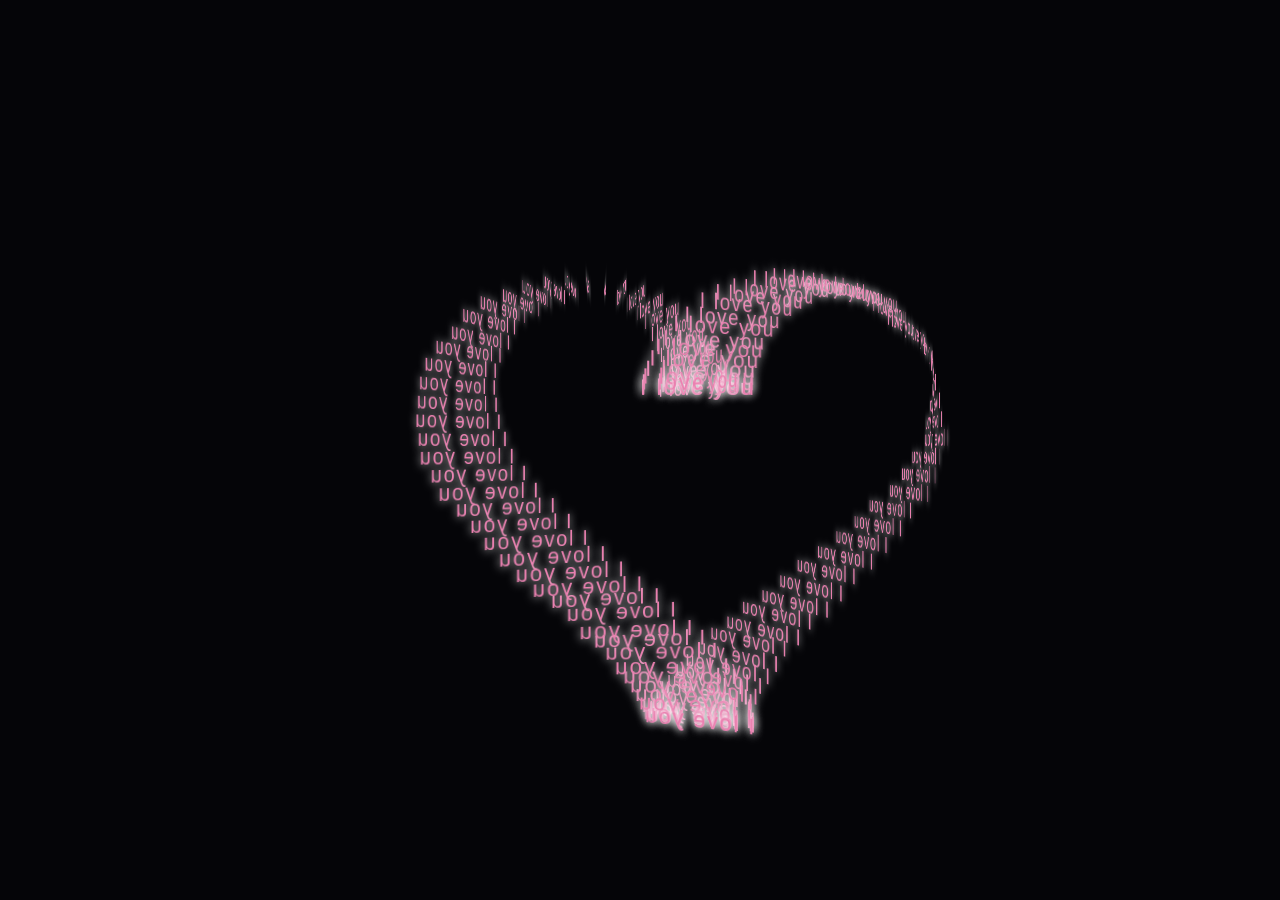
<file: index.html>
<!DOCTYPE html>
<html lang="hi">
<head>
    <meta charset="UTF-8">
    <meta name="viewport" content="width=device-width, initial-scale=1.0">
    <title>Love Heart Animation</title>
    <style>
        /* यहाँ CSS कोड है */
        * {
            margin: 0;
            padding: 0;
            box-sizing: border-box;
        }

        body {
            background-color: #050508;
            height: 100vh;
            display: flex;
            justify-content: center;
            align-items: center;
            overflow: hidden;
            font-family: Arial, sans-serif;
        }

        #ui {
            position: relative;
            width: 0;
            height: 0;
            transform-style: preserve-3d;
            perspective: 1000px;
            animation: rotateScene 12s infinite linear;
        }

        /* इमेज वाला मुख्य CSS क्लास */
        #ui .love_word {
            position: absolute;
            top: 0;
            left: 0;
            color: #ea80b0;
            font-size: 1.4rem;
            text-shadow: 0 0 10px #fff;
            letter-spacing: 2px;
            white-space: nowrap;
            display: inline-block;
            animation: pulse 2s infinite ease-in-out;
        }

        /* 3D रोटेशन एनीमेशन */
        @keyframes rotateScene {
            0% { transform: rotateY(0deg) rotateX(10deg); }
            100% { transform: rotateY(360deg) rotateX(10deg); }
        }

        @keyframes pulse {
            0%, 100% { transform: scale(1) translateY(-100%) rotateZ(-30deg); opacity: 0.8; }
            50% { transform: scale(1.1) translateY(-100%) rotateZ(-30deg); opacity: 1; text-shadow: 0 0 20px #ea80b0; }
        }
    </style>
</head>
<body>

    <!-- एनीमेशन कंटेनर -->
    <div id="ui"></div>

    <!-- JavaScript: जो गणितीय (Mathematical) फार्मूला लगाकर टेक्स्ट से दिल का शेप बनाएगा -->
    <script>
        const ui = document.getElementById('ui');
        const totalWords = 100; // स्क्रीन पर दिखने वाले शब्दों की संख्या

        for (let i = 0; i < totalWords; i++) {
            const span = document.createElement('span');
            span.className = 'love_word';
            span.innerText = 'I love you';

            // गणितीय फार्मूला (Heart Shape Formula)
            const t = (i / totalWords) * 2 * Math.PI;
            
            // दिल का आकार (X और Y कोऑर्डिनेट्स)
            const x = 16 * Math.pow(Math.sin(t), 3) * 15;
            const y = -(13 * Math.cos(t) - 5 * Math.cos(2*t) - 2 * Math.cos(3*t) - Math.cos(4*t)) * 15;
            
            // गहराई (3D इफेक्ट के लिए Z-axis)
            const z = (Math.random() - 0.5) * 30; 

            // हर एक शब्द को उसकी सही जगह पर सेट करना
            span.style.transform = `translate3d(${x}px, ${y}px, ${z}px) rotateY(${t * 50}deg)`;
            
            // एनीमेशन में थोड़ा टाइम डिले ताकि सब एक साथ न चमकें
            span.style.animationDelay = `${Math.random() * 2}s`;

            ui.appendChild(span);
        }
    </script>
</body>
</html>
</file>
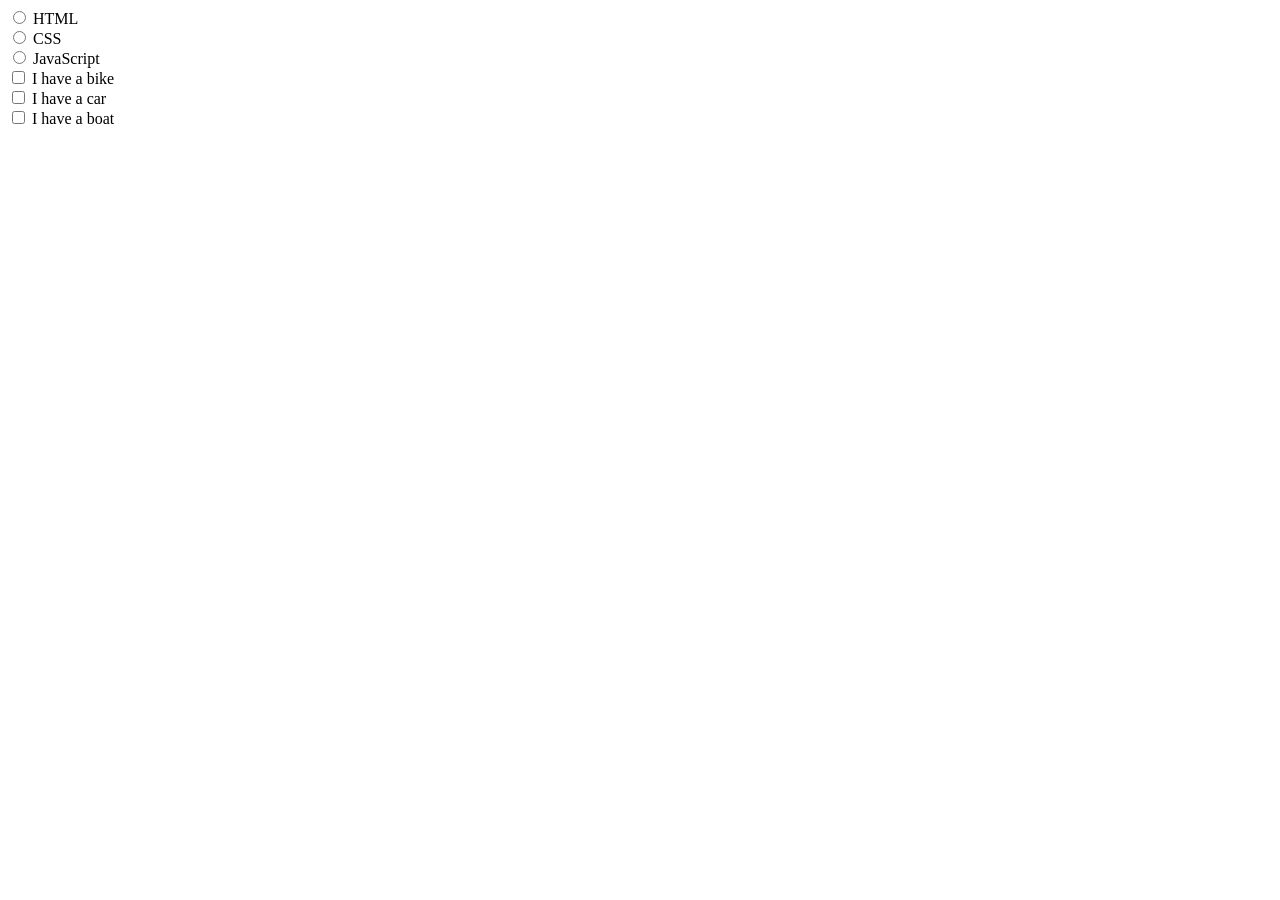
<file: test.html>
<html>
  <body>

  <form>
    <input type="radio" id="html" name="fav_language" value="HTML">
    <label for="html">HTML</label><br>
    <input type="radio" id="css" name="fav_language" value="CSS">
    <label for="css">CSS</label><br>
    <input type="radio" id="javascript" name="fav_language" value="JavaScript">
    <label for="javascript">JavaScript</label><br>
    <input type="checkbox" id="vehicle1" name="vehicle1" value="Bike">
    <label for="vehicle1"> I have a bike</label><br>
    <input type="checkbox" id="vehicle2" name="vehicle2" value="Car">
    <label for="vehicle2"> I have a car</label><br>
    <input type="checkbox" id="vehicle3" name="vehicle3" value="Boat">
    <label for="vehicle3"> I have a boat</label>
  </form>
  </body>
</html>
</file>
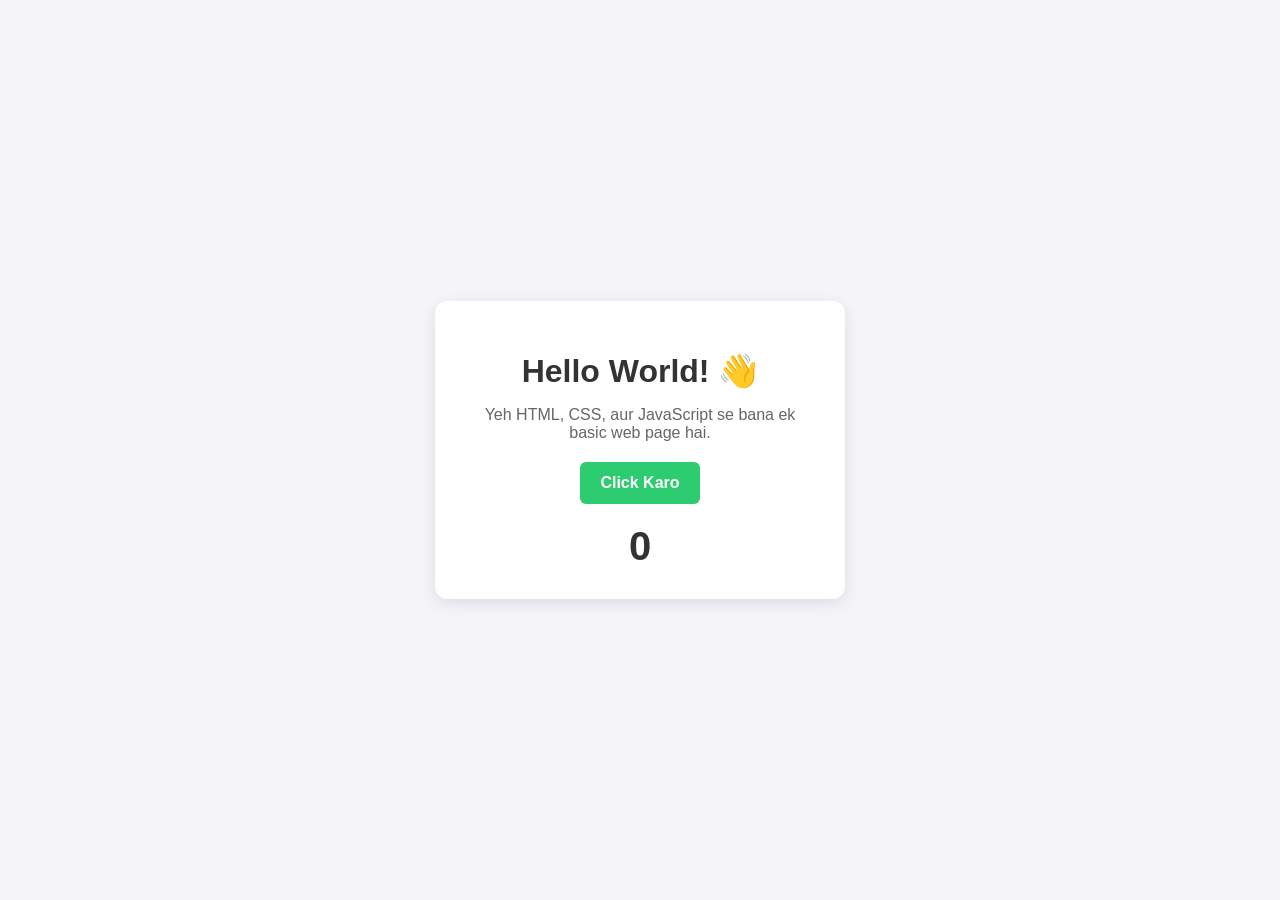
<file: webpage.html>
<!DOCTYPE html>
<html lang="en">
<head>
    <meta charset="UTF-8">
    <meta name="viewport" content="width=device-width, initial-scale=1.0">
    <title>My Basic Web Page</title>
    
    <!-- CSS: Yahan se design aur styling shuru hoti hai -->
    <style>
        body {
            font-family: 'Arial', sans-serif;
            background-color: #f4f4f9;
            display: flex;
            justify-content: center;
            align-items: center;
            height: 100vh;
            margin: 0;
        }

        .box {
            background-color: white;
            padding: 30px;
            border-radius: 12px;
            box-shadow: 0 4px 15px rgba(0, 0, 0, 0.1);
            text-align: center;
            max-width: 350px;
            width: 100%;
        }

        h1 {
            color: #333;
            margin-bottom: 10px;
        }

        p {
            color: #666;
            font-size: 16px;
            margin-bottom: 20px;
        }

        /* Button design */
        .btn {
            background-color: #2ecc71;
            color: white;
            border: none;
            padding: 12px 20px;
            font-size: 16px;
            border-radius: 6px;
            cursor: pointer;
            font-weight: bold;
            transition: background 0.2s ease;
        }

        /* Button par mouse le jaane par color change hoga */
        .btn:hover {
            background-color: #27ae60;
        }

        /* Counter text display */
        .counter-display {
            font-size: 40px;
            font-weight: bold;
            color: #333;
            margin-top: 20px;
        }
    </style>
</head>
<body>

    <!-- HTML: Yahan se web page ka structure banta hai -->
    <div class="box">
        <h1>Hello World! 👋</h1>
        <p>Yeh HTML, CSS, aur JavaScript se bana ek basic web page hai.</p>
        
        <!-- Is button par click karne se JavaScript trigger hogi -->
        <button class="btn" onclick="upgradeNumber()">Click Karo</button>
        
        <!-- Yahan par number change hoga -->
        <div class="counter-display" id="numberTag">0</div>
    </div>

    <!-- JavaScript: Yahan se page ka logic aur action control hota hai -->
    <script>
        // Ek variable banaya jo number track karega
        let score = 0;

        // Yeh function tab chalega jab button click hoga
        function upgradeNumber() {
            score = score + 1; // Har click par +1 karega
            document.getElementById("numberTag").innerText = score; // Screen par naya number dikhayega
        }
    </script>

</body>
</html>
</file>
